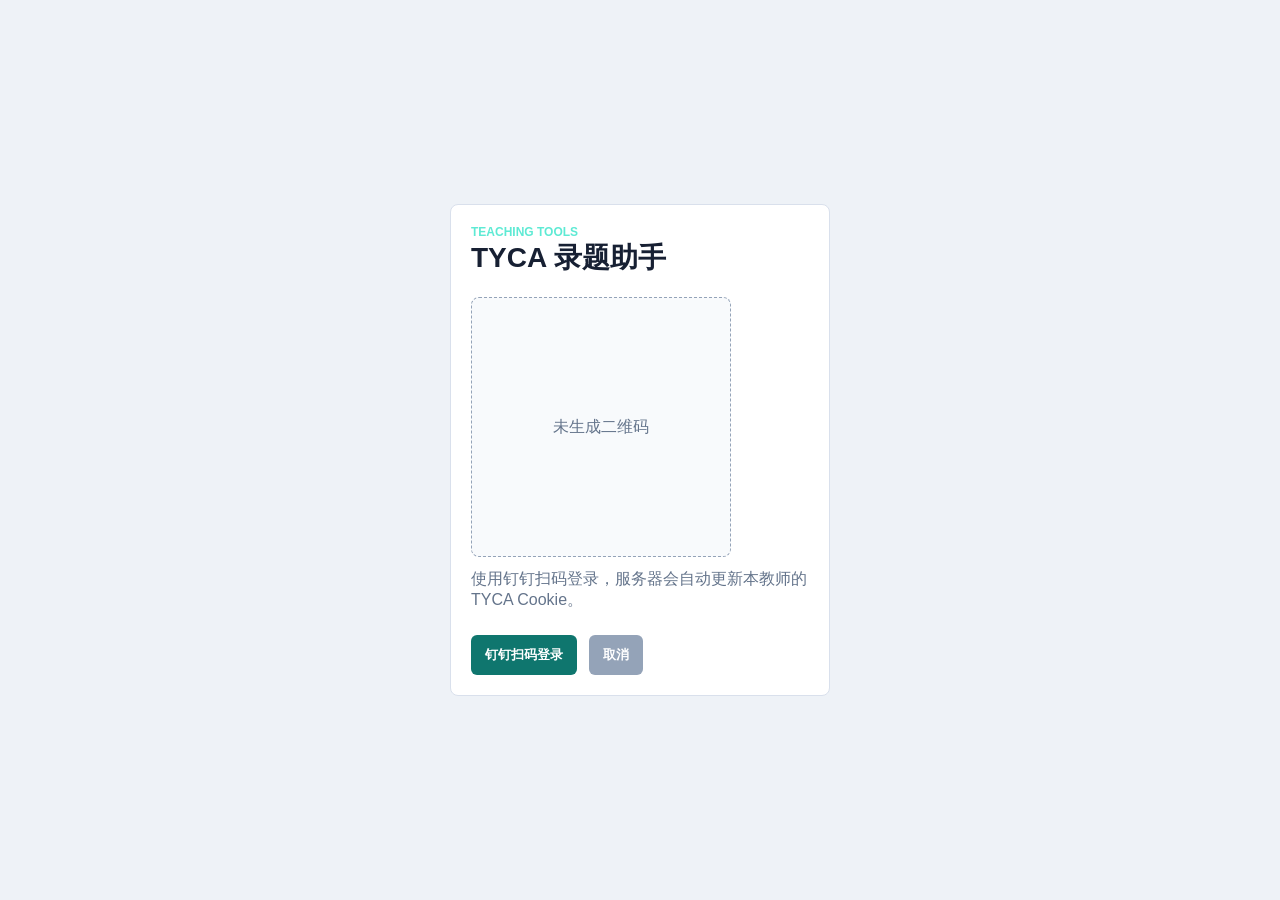
<file: frontend/index.html>
<!doctype html>
<html lang="zh-CN">
  <head>
    <meta charset="utf-8" />
    <meta name="viewport" content="width=device-width, initial-scale=1" />
    <title>TYCA 录题助手</title>
    <script src="./redirect.js?v=api-origin-1"></script>
    <link rel="stylesheet" href="./styles.css" />
  </head>
  <body>
    <header class="topbar">
      <div>
        <div class="eyebrow">Teaching Tools</div>
        <h1>TYCA 录题助手</h1>
      </div>
      <div class="top-actions">
        <div class="status" id="sessionStatus">未登录</div>
        <button id="logoutBtn" class="secondary">重新登录</button>
      </div>
    </header>

    <input id="apiBase" type="hidden" value="http://127.0.0.1:8787" />

    <main class="layout">
      <section class="panel wide">
        <h2>上传 Markdown</h2>
        <div class="upload-row">
          <input id="mdFile" data-testid="md-file" type="file" accept=".md,text/markdown,text/plain" />
          <button id="uploadBtn" data-testid="upload-md">生成 Adapter 和审查表</button>
        </div>
        <p class="hint status-line" id="uploadStatus">选择 Markdown 后点击生成。</p>
        <div id="review"></div>
      </section>

      <section class="panel wide">
        <h2>TYCA 页面预览</h2>
        <p class="hint" id="adapterStatus">上传 Markdown 后，服务器会自动生成 tyca-adapter.json。</p>
        <div id="tycaPreview" class="tyca-preview-empty">上传 Markdown 后在这里预览 TYCA 页面效果。</div>
        <details class="adapter-json-panel">
          <summary>查看 / 编辑 tyca-adapter.json</summary>
          <textarea id="adapterEditor" data-testid="adapter-editor" rows="16" spellcheck="false"></textarea>
        </details>
        <div class="actions">
          <button id="saveAdapterBtn" data-testid="save-adapter">保存修正</button>
        </div>
      </section>

      <section class="panel wide">
        <h2>上传动作</h2>
        <div class="actions">
          <button id="dryRunBtn" data-testid="dry-run">预演上传</button>
          <button id="submitBtn" data-testid="submit-run" class="danger">确认正式上传</button>
        </div>
        <pre id="resultBox"></pre>
      </section>

      <section class="panel wide">
        <h2>历史</h2>
        <button id="refreshHistoryBtn" data-testid="refresh-history">刷新历史</button>
        <div id="history"></div>
      </section>
    </main>

    <script src="./config.js?v=split-login-2"></script>
    <script src="./app.js?v=adapter-feedback-1"></script>
  </body>
</html>
</file>
<file: frontend/styles.css>
:root {
  color-scheme: light;
  font-family: -apple-system, BlinkMacSystemFont, "Segoe UI", sans-serif;
  background: #f5f7fb;
  color: #172033;
}

* {
  box-sizing: border-box;
}

body {
  margin: 0;
}

.topbar {
  align-items: center;
  background: #111827;
  color: #fff;
  display: flex;
  justify-content: space-between;
  padding: 22px 32px;
}

.eyebrow {
  color: #5eead4;
  font-size: 12px;
  font-weight: 700;
  letter-spacing: 0;
  text-transform: uppercase;
}

h1,
h2 {
  margin: 0;
}

h1 {
  font-size: 28px;
}

h2 {
  font-size: 18px;
  margin-bottom: 16px;
}

.status {
  background: #1f2937;
  border: 1px solid #374151;
  border-radius: 6px;
  padding: 8px 12px;
}

.top-actions {
  align-items: center;
  display: flex;
  gap: 10px;
}

.top-actions button {
  min-height: 36px;
}

.login-page {
  background: #eef2f7;
}

.login-shell {
  align-items: center;
  display: flex;
  justify-content: center;
  min-height: 100vh;
  padding: 24px;
}

.login-panel {
  max-width: 380px;
  width: 100%;
}

.login-panel h1 {
  margin-bottom: 20px;
}

.layout {
  display: grid;
  gap: 16px;
  grid-template-columns: repeat(2, minmax(0, 1fr));
  margin: 0 auto;
  max-width: 1180px;
  padding: 24px;
}

.panel {
  background: #fff;
  border: 1px solid #d9e0ec;
  border-radius: 8px;
  padding: 20px;
}

.wide {
  grid-column: 1 / -1;
}

label {
  display: block;
  font-size: 13px;
  font-weight: 700;
  margin: 12px 0;
}

input,
textarea {
  border: 1px solid #cbd5e1;
  border-radius: 6px;
  display: block;
  font: inherit;
  margin-top: 6px;
  padding: 10px 12px;
  width: 100%;
}

textarea {
  resize: vertical;
}

button {
  background: #0f766e;
  border: 0;
  border-radius: 6px;
  color: #fff;
  cursor: pointer;
  font-weight: 700;
  min-height: 40px;
  padding: 10px 14px;
}

.secondary {
  background: #475569;
}

button:disabled {
  background: #94a3b8;
  cursor: not-allowed;
}

.danger {
  background: #b42318;
}

.hint {
  color: #64748b;
  margin: 0 0 12px;
}

.status-line {
  border-left: 3px solid #cbd5e1;
  margin: 12px 0 0;
  padding-left: 10px;
}

.status-line.working {
  border-color: #2563eb;
  color: #1d4ed8;
}

.status-line.success {
  border-color: #16a34a;
  color: #15803d;
}

.status-line.error {
  border-color: #dc2626;
  color: #b91c1c;
}

.qr-login {
  display: grid;
  gap: 12px;
}

.qr-box {
  align-items: center;
  aspect-ratio: 1 / 1;
  background: #f8fafc;
  border: 1px dashed #94a3b8;
  border-radius: 8px;
  color: #64748b;
  display: flex;
  justify-content: center;
  max-width: 260px;
  overflow: hidden;
  width: 100%;
}

.qr-box img {
  display: block;
  height: 100%;
  object-fit: contain;
  width: 100%;
}

.upload-row,
.actions {
  display: flex;
  gap: 12px;
}

.upload-row input {
  margin: 0;
}

table {
  border-collapse: collapse;
  margin-top: 16px;
  width: 100%;
}

th,
td {
  border-bottom: 1px solid #e2e8f0;
  padding: 10px;
  text-align: left;
  vertical-align: top;
}

th {
  background: #f8fafc;
  font-size: 12px;
  text-transform: uppercase;
}

pre {
  background: #0f172a;
  border-radius: 8px;
  color: #d1fae5;
  min-height: 120px;
  overflow: auto;
  padding: 14px;
  white-space: pre-wrap;
}

.adapter-json-panel {
  margin-top: 14px;
}

.adapter-json-panel summary {
  cursor: pointer;
  font-weight: 700;
  margin-bottom: 10px;
}

.tyca-preview-empty {
  background: #f8fafc;
  border: 1px dashed #94a3b8;
  border-radius: 8px;
  color: #64748b;
  padding: 28px;
}

.tyca-preview-shell {
  border: 1px solid #d9e0ec;
  border-radius: 8px;
  display: grid;
  grid-template-columns: 260px minmax(0, 1fr);
  min-height: 520px;
  overflow: hidden;
}

.tyca-preview-nav {
  background: #f8fafc;
  border-right: 1px solid #d9e0ec;
  overflow: auto;
  padding: 12px;
}

.tyca-preview-nav button {
  align-items: flex-start;
  background: transparent;
  border: 1px solid transparent;
  color: #172033;
  display: grid;
  gap: 3px;
  grid-template-columns: 28px 1fr;
  margin-bottom: 8px;
  min-height: 0;
  padding: 10px;
  text-align: left;
  width: 100%;
}

.tyca-preview-nav button.active {
  background: #e0f2fe;
  border-color: #7dd3fc;
}

.tyca-preview-nav button span {
  align-items: center;
  background: #0f766e;
  border-radius: 999px;
  color: #fff;
  display: inline-flex;
  font-size: 12px;
  height: 24px;
  justify-content: center;
  width: 24px;
}

.tyca-preview-nav button strong,
.tyca-preview-nav button em {
  grid-column: 2;
}

.tyca-preview-nav button em {
  color: #64748b;
  font-style: normal;
  overflow: hidden;
  text-overflow: ellipsis;
  white-space: nowrap;
}

.tyca-preview-main {
  background: #fff;
  overflow: auto;
  padding: 24px;
}

.tyca-question-head {
  align-items: flex-start;
  border-bottom: 1px solid #e2e8f0;
  display: grid;
  gap: 12px;
  grid-template-columns: 40px 1fr;
  margin-bottom: 18px;
  padding-bottom: 14px;
}

.tyca-question-head > span {
  align-items: center;
  background: #111827;
  border-radius: 999px;
  color: #fff;
  display: inline-flex;
  font-weight: 800;
  height: 36px;
  justify-content: center;
  width: 36px;
}

.tyca-question-head h3,
.tyca-question-body h4,
.tyca-subquestion h4 {
  margin: 0 0 10px;
}

.tyca-meta {
  display: flex;
  flex-wrap: wrap;
  gap: 6px;
}

.tyca-meta span {
  background: #eef2ff;
  border-radius: 999px;
  color: #3730a3;
  font-size: 12px;
  padding: 4px 8px;
}

.tyca-question-body {
  line-height: 1.75;
}

.tyca-question-body pre,
.tyca-subquestion pre,
.tyca-sample pre {
  margin: 8px 0 14px;
}

.tyca-options {
  display: grid;
  gap: 10px;
  margin: 16px 0;
}

.tyca-option {
  align-items: flex-start;
  border: 1px solid #d9e0ec;
  border-radius: 8px;
  display: grid;
  gap: 10px;
  grid-template-columns: 30px 1fr auto;
  padding: 12px;
}

.tyca-option.correct {
  background: #ecfdf5;
  border-color: #86efac;
}

.tyca-option strong {
  align-items: center;
  background: #e2e8f0;
  border-radius: 999px;
  display: inline-flex;
  height: 26px;
  justify-content: center;
  width: 26px;
}

.tyca-option em {
  color: #15803d;
  font-style: normal;
  font-weight: 700;
}

.tyca-subquestion {
  border-top: 1px solid #e2e8f0;
  padding-top: 16px;
}

.tyca-analysis {
  background: #fffbeb;
  border-left: 3px solid #f59e0b;
  margin-top: 14px;
  padding: 12px;
}

.badge {
  background: #e0f2fe;
  border-radius: 999px;
  color: #075985;
  display: inline-block;
  font-size: 12px;
  padding: 4px 8px;
}

@media (max-width: 760px) {
  .topbar,
  .top-actions,
  .upload-row,
  .actions {
    align-items: stretch;
    flex-direction: column;
  }

  .layout {
    grid-template-columns: 1fr;
    padding: 14px;
  }

  .tyca-preview-shell {
    grid-template-columns: 1fr;
  }

  .tyca-preview-nav {
    border-bottom: 1px solid #d9e0ec;
    border-right: 0;
    max-height: 220px;
  }

  .tyca-option {
    grid-template-columns: 30px 1fr;
  }

  .tyca-option em {
    grid-column: 2;
  }
}
</file>
